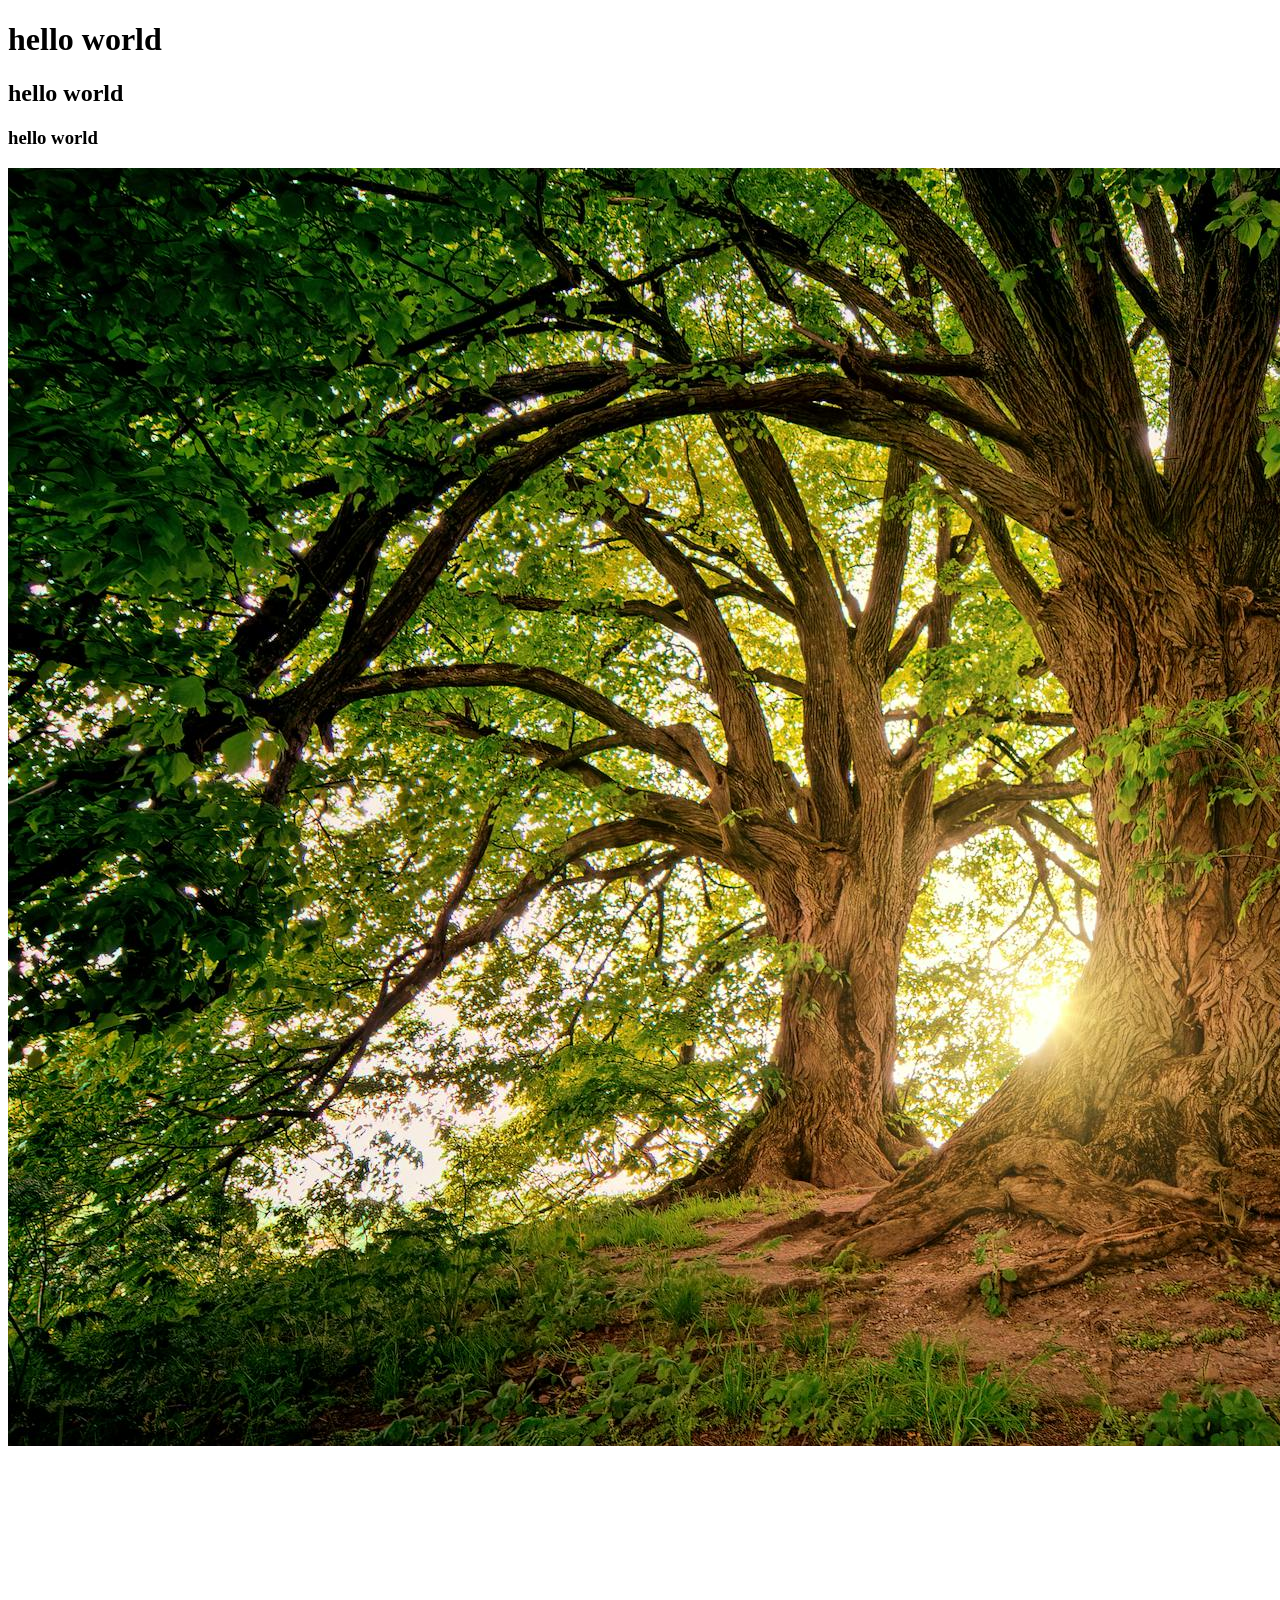
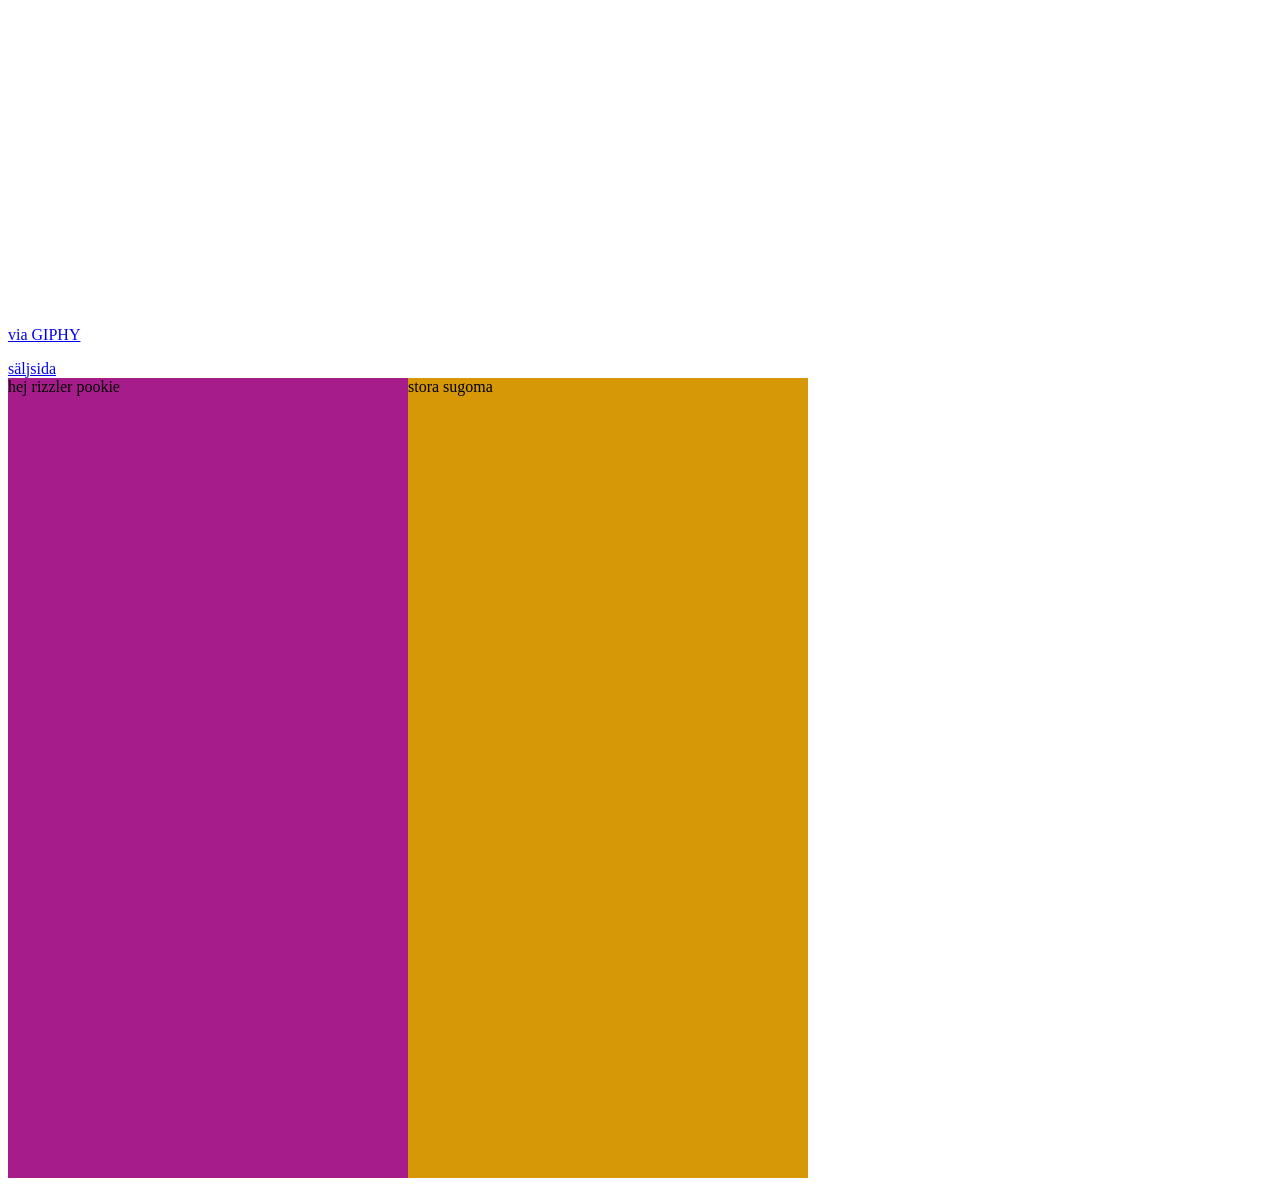
<file: page1/index.html>
<!DOCTYPE html>
<html lang="en">
<head>
    <meta charset="UTF-8">
    <meta name="viewport" content="width=device-width, initial-scale=1.0">
    <title>Document</title>
    <link rel="stylesheet" href="style.css">
</head>
<body>

    <h1>hello world</h1>
    <h2>hello world</h2>
    <h3>hello world</h3>
    
    <img src="Bild.jpg">
    <video src=""></video>
    <iframe src="https://giphy.com/embed/H9L57Kw0fxLmE1XXD4" width="480" height="456" style="" frameBorder="0" class="giphy-embed" allowFullScreen></iframe><p><a href="https://giphy.com/gifs/meme-talking-amogus-H9L57Kw0fxLmE1XXD4">via GIPHY</a></p>

    <a href="http://blocket.se"> säljsida</a>

    <div id="container">
        <div id="ruta1">hej rizzler pookie</div>
        <div id="ruta2">stora sugoma</div>
    </div>
</body>
</html>
</file>
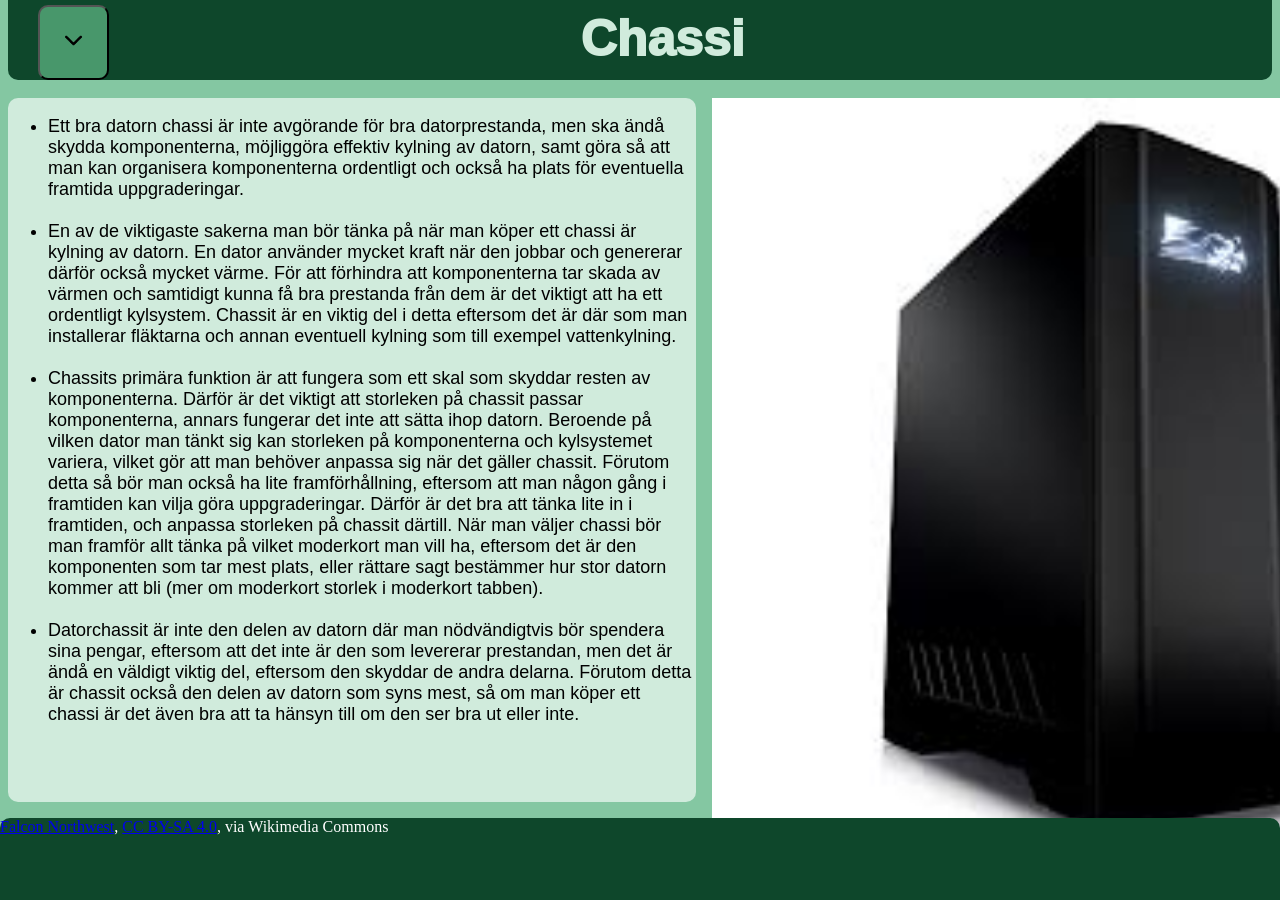
<file: Datorn/chassi.html>
<!DOCTYPE html>
<html lang="en">
<head>
    <meta charset="UTF-8">
    <meta name="viewport" content="width=device-width, initial-scale=1.0">
    <title>Document</title>
    <link rel="stylesheet" href="style.css">
</head>
<body>
    <div id="wrapper">
        <header>
            Chassi
        </header>
        <nav>
            <div class="dropdown">
                <button class="dropbtn"><img src="free-arrow-icon-download-in-svg-png-gif-file-formats--menu-down-ios11-dropdown-ui-ios-11-elements-vol-2-pack-user-interface-icons-475073.png" style="height: 35px"></button>
                <div class="dropdown-content">
                    <a href="gpu.html">Grafikkort</a>
                    <a href="cpu.html">Processor</a>
                    <a href="lagring.html">Lagringsminne</a>
                    <a href="moderkort.html">Moderkort</a>
                    <a href="ram.html">Ramminne</a>
                    <a href="nätag.html">Nätaggregat</a>
                    <a href="chassi.html">Chassi</a>
                    <a href="index.html">Home</a>
                </div>
            </div> 
        </nav>
        <aside>
            <ul>
                <li>Ett bra datorn chassi är inte avgörande för bra datorprestanda, men ska ändå skydda komponenterna, möjliggöra effektiv kylning av datorn, samt göra så att man kan organisera komponenterna ordentligt och också ha plats för eventuella framtida uppgraderingar. </li><br>
                <li>En av de viktigaste sakerna man bör tänka på när man köper ett chassi är kylning av datorn. En dator använder mycket kraft när den jobbar och genererar därför också mycket värme. För att förhindra att komponenterna tar skada av värmen och samtidigt kunna få bra prestanda från dem är det viktigt att ha ett ordentligt kylsystem. Chassit är en viktig del i detta eftersom det är där som man installerar fläktarna och annan eventuell kylning som till exempel vattenkylning. </li><br>
                <li>Chassits primära funktion är att fungera som ett skal som skyddar resten av komponenterna. Därför är det viktigt att storleken på chassit passar komponenterna, annars fungerar det inte att sätta ihop datorn. Beroende på vilken dator man tänkt sig kan storleken på komponenterna och kylsystemet variera, vilket gör att man behöver anpassa sig när det gäller chassit. Förutom detta så bör man också ha lite framförhållning, eftersom att man någon gång i framtiden kan vilja göra uppgraderingar. Därför är det bra att tänka lite in i framtiden, och anpassa storleken på chassit därtill. När man väljer chassi bör man framför allt tänka på vilket moderkort man vill ha, eftersom det är den komponenten som tar mest plats, eller rättare sagt bestämmer hur stor datorn kommer att bli (mer om moderkort storlek i moderkort tabben). </li><br>
                <li>Datorchassit är inte den delen av datorn där man nödvändigtvis bör spendera sina pengar, eftersom att det inte är den som levererar prestandan, men det är ändå en väldigt viktig del, eftersom den skyddar de andra delarna. Förutom detta är chassit också den delen av datorn som syns mest, så om man köper ett chassi är det även bra att ta hänsyn till om den ser bra ut eller inte. </li><br>
            </ul>
        </aside>
        <main><img src="images.jpg" alt=""></main>
        <footer><a href="https://commons.wikimedia.org/wiki/File:Falcon_Northwest_Mach_V_full_tower_desktop_PC.png">Falcon Northwest</a>, <a href="https://creativecommons.org/licenses/by-sa/4.0">CC BY-SA 4.0</a>, via Wikimedia Commons</footer>
    </div>
</body>
</html>
</file>
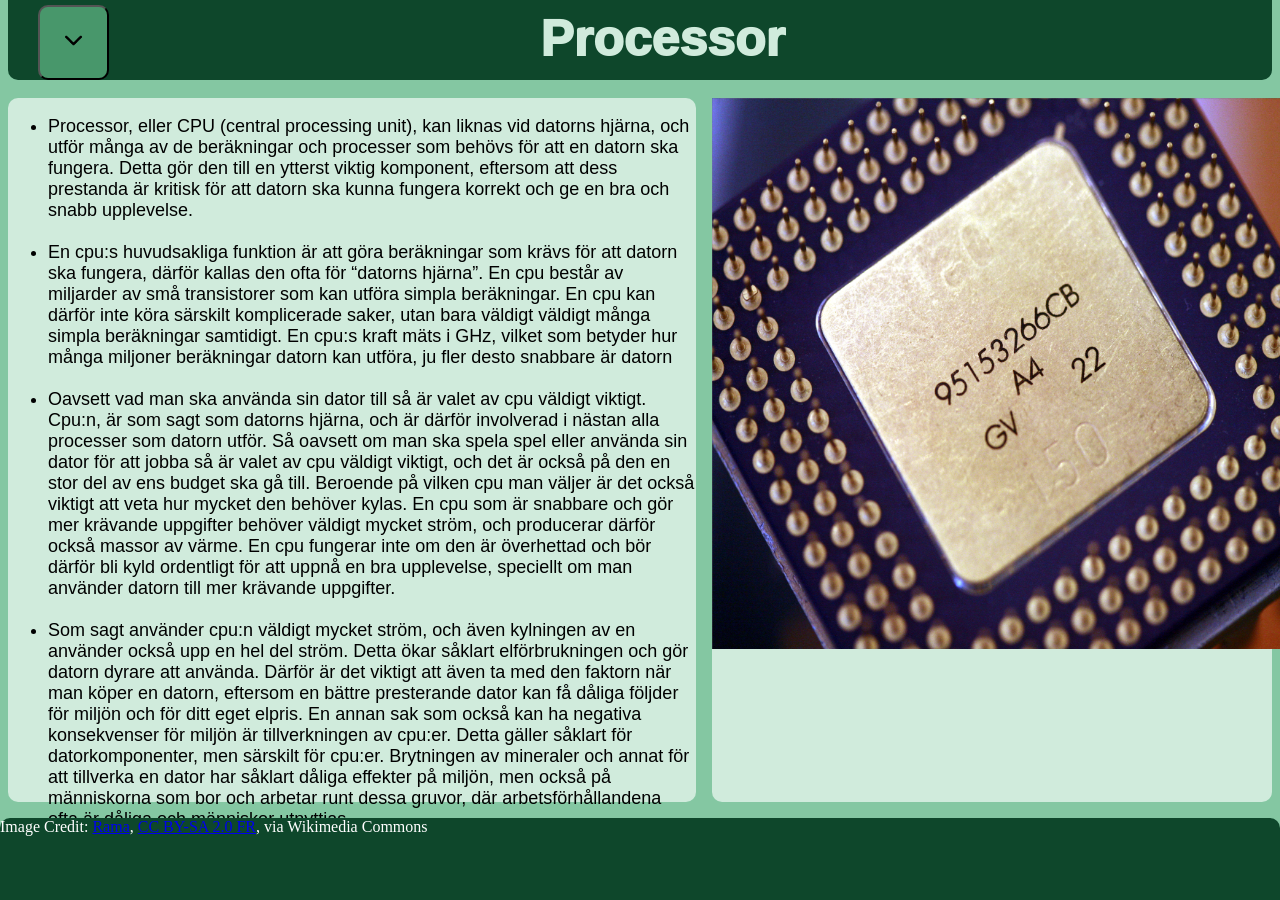
<file: Datorn/cpu.html>
<!DOCTYPE html>
<html lang="en">
<head>
    <meta charset="UTF-8">
    <meta name="viewport" content="width=device-width, initial-scale=1.0">
    <title>Document</title>
    <link rel="stylesheet" href="style.css">
</head>
<body>
    <div id="wrapper">
        <header>
            Processor
        </header>
        <nav>
            <div class="dropdown">
                <button class="dropbtn"><img src="free-arrow-icon-download-in-svg-png-gif-file-formats--menu-down-ios11-dropdown-ui-ios-11-elements-vol-2-pack-user-interface-icons-475073.png" style="height: 35px"></button>
                <div class="dropdown-content">
                    <a href="gpu.html">Grafikkort</a>
                    <a href="cpu.html">Processor</a>
                    <a href="lagring.html">Lagringsminne</a>
                    <a href="moderkort.html">Moderkort</a>
                    <a href="ram.html">Ramminne</a>
                    <a href="nätag.html">Nätaggregat</a>
                    <a href="chassi.html">Chassi</a>
                    <a href="index.html">Home</a>
                </div>
            </div> 
        </nav>
        <aside> 
            <ul>
                <li>Processor, eller CPU (central processing unit), kan liknas vid datorns hjärna, och utför många av de beräkningar och processer som behövs för att en datorn ska fungera. Detta gör den till en ytterst viktig komponent, eftersom att dess prestanda är kritisk för att datorn ska kunna fungera korrekt och ge en bra och snabb upplevelse.</li><br>

                <li>En cpu:s huvudsakliga funktion är att göra beräkningar som krävs för att datorn ska fungera, därför kallas den ofta för “datorns hjärna”. En cpu består av miljarder av små transistorer som kan utföra simpla beräkningar. En cpu kan därför inte köra särskilt komplicerade saker, utan bara väldigt väldigt många simpla beräkningar samtidigt. En cpu:s kraft mäts i GHz, vilket som betyder hur många miljoner beräkningar datorn kan utföra, ju fler desto snabbare är datorn</li><br>
            
                <li>Oavsett vad man ska använda sin dator till så är valet av cpu väldigt viktigt. Cpu:n, är som sagt som datorns hjärna, och är därför involverad i nästan alla processer som datorn utför. Så oavsett om man ska spela spel eller använda sin dator för att jobba så är valet av cpu väldigt viktigt, och det är också på den en stor del av ens budget ska gå till. Beroende på vilken cpu man väljer är det också viktigt att veta hur mycket den behöver kylas. En cpu som är snabbare och gör mer krävande uppgifter behöver väldigt mycket ström, och producerar därför också massor av värme. En cpu fungerar inte om den är överhettad och bör därför bli kyld ordentligt för att uppnå en bra upplevelse, speciellt om man använder datorn till mer krävande uppgifter.</li><br> 
            
                <li>Som sagt använder cpu:n väldigt mycket ström, och även kylningen av en använder också upp en hel del ström. Detta ökar såklart elförbrukningen och gör datorn dyrare att använda. Därför är det viktigt att även ta med den faktorn när man köper en datorn, eftersom en bättre presterande dator kan få dåliga följder för miljön och för ditt eget elpris. En annan sak som också kan ha negativa konsekvenser för miljön är tillverkningen av cpu:er. Detta gäller såklart för datorkomponenter, men särskilt för cpu:er. Brytningen av mineraler och annat för att tillverka en dator har såklart dåliga effekter på miljön, men också på människorna som bor och arbetar runt dessa gruvor, där arbetsförhållandena ofta är dåliga och människor utnyttjas.</li><br>
            </ul>
        </aside>
        <main> <img src="CPU_mg_3724.png" width="960px"> </main>
        <footer> Image Credit: <a href="https://commons.wikimedia.org/wiki/File:CPU_mg_3724.jpg">Rama</a>, <a href="https://creativecommons.org/licenses/by-sa/2.0/fr/deed.en">CC BY-SA 2.0 FR</a>, via Wikimedia Commons</footer>
    </div>
</body>
</html>
</file>
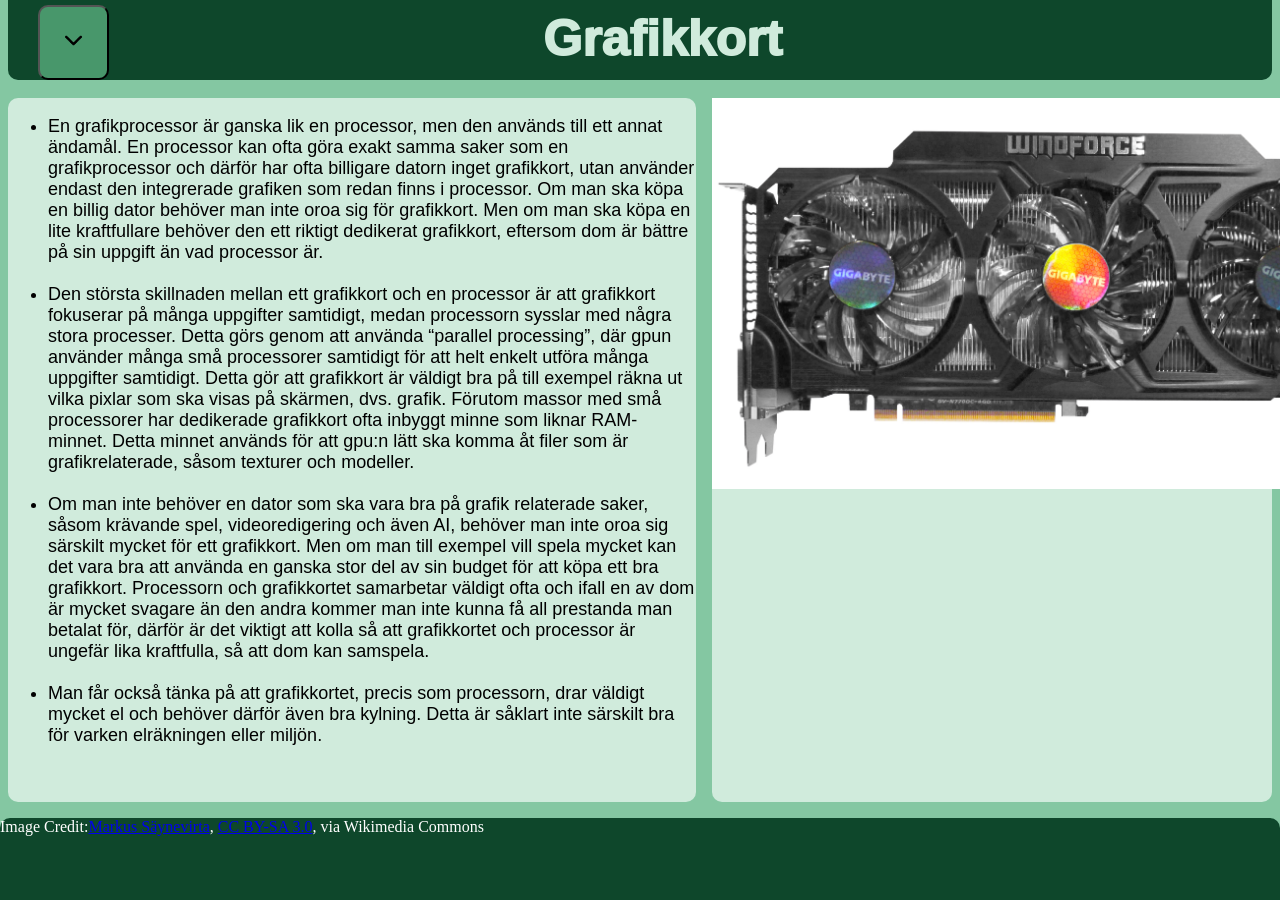
<file: Datorn/gpu.html>
<!DOCTYPE html>
<html lang="en">
<head>
    <meta charset="UTF-8">
    <meta name="viewport" content="width=device-width, initial-scale=1.0">
    <title>Document</title>
    <link rel="stylesheet" href="style.css">
</head>
<body>
    <div id="wrapper">
        <header>
            Grafikkort
        </header>
        <nav>
            <div class="dropdown">
                <button class="dropbtn"><img src="free-arrow-icon-download-in-svg-png-gif-file-formats--menu-down-ios11-dropdown-ui-ios-11-elements-vol-2-pack-user-interface-icons-475073.png" style="height: 35px"></button>
                <div class="dropdown-content">
                    <a href="gpu.html">Grafikkort</a>
                    <a href="cpu.html">Processor</a>
                    <a href="lagring.html">Lagringsminne</a>
                    <a href="moderkort.html">Moderkort</a>
                    <a href="ram.html">Ramminne</a>
                    <a href="nätag.html">Nätaggregat</a>
                    <a href="chassi.html">Chassi</a>
                    <a href="index.html">Home</a>
                </div>
            </div> 
        </nav>
        <aside>
            <ul>
                <li>En grafikprocessor är ganska lik en processor, men den används till ett annat ändamål. En processor kan ofta göra exakt samma saker som en grafikprocessor och därför har ofta billigare datorn inget grafikkort, utan använder endast den integrerade grafiken som redan finns i processor. Om man ska köpa en billig dator behöver man inte oroa sig för grafikkort. Men om man ska köpa en lite kraftfullare behöver den ett riktigt dedikerat grafikkort, eftersom dom är bättre på sin uppgift än vad processor är.</li><br>

                <li>Den största skillnaden mellan ett grafikkort och en processor är att grafikkort fokuserar på många uppgifter samtidigt, medan processorn sysslar med några stora processer. Detta görs genom att använda “parallel processing”, där gpun använder många små processorer samtidigt för att helt enkelt utföra många uppgifter samtidigt. Detta gör att grafikkort är väldigt bra på till exempel räkna ut vilka pixlar som ska visas på skärmen, dvs. grafik. Förutom massor med små processorer har dedikerade grafikkort ofta inbyggt minne som liknar RAM-minnet. Detta minnet används för att gpu:n lätt ska komma åt filer som är grafikrelaterade, såsom texturer och modeller.</li><br>

                <li>Om man inte behöver en dator som ska vara bra på grafik relaterade saker, såsom krävande spel, videoredigering och även AI, behöver man inte oroa sig särskilt mycket för ett grafikkort. Men om man till exempel vill spela mycket kan det vara bra att använda en ganska stor del av sin budget för att köpa ett bra grafikkort. Processorn och grafikkortet samarbetar väldigt ofta och ifall en av dom är mycket svagare än den andra kommer man inte kunna få all prestanda man betalat för, därför är det viktigt att kolla så att grafikkortet och processor är ungefär lika kraftfulla, så att dom kan samspela.</li><br>

                <li>Man får också tänka på att grafikkortet, precis som processorn, drar väldigt mycket el och behöver därför även bra kylning. Detta är såklart inte särskilt bra för varken elräkningen eller miljön.</li><br>
            </ul>
        </aside>
        <main> <img src="Gigabyte_GV-N770OC-4GD_Rev2.0.jpg" alt=""></main>
        <footer>Image Credit:<a href="https://commons.wikimedia.org/wiki/File:Gigabyte_GV-N770OC-4GD_Rev2.0.jpg">Markus Säynevirta</a>, <a href="https://creativecommons.org/licenses/by-sa/3.0">CC BY-SA 3.0</a>, via Wikimedia Commons</footer>
    </div>
</body>
</html>
</file>
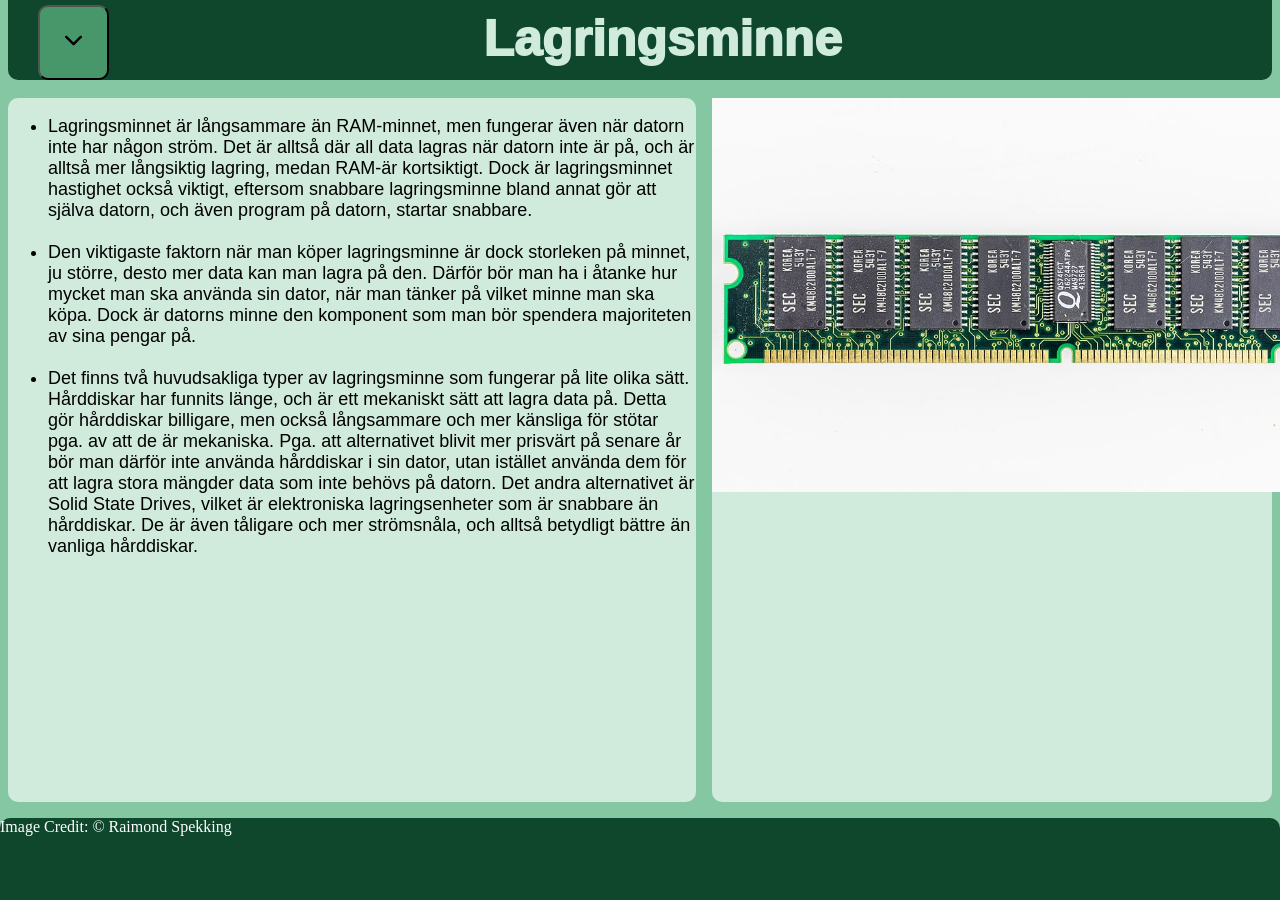
<file: Datorn/lagring.html>
<!DOCTYPE html>
<html lang="en">
<head>
    <meta charset="UTF-8">
    <meta name="viewport" content="width=device-width, initial-scale=1.0">
    <title>Document</title>
    <link rel="stylesheet" href="style.css">
</head>
<body>
    <div id="wrapper">
        <header>
            Lagringsminne
        </header>
        <nav>
            <div class="dropdown">
                <button class="dropbtn"><img src="free-arrow-icon-download-in-svg-png-gif-file-formats--menu-down-ios11-dropdown-ui-ios-11-elements-vol-2-pack-user-interface-icons-475073.png" style="height: 35px"></button>
                <div class="dropdown-content">
                    <a href="gpu.html">Grafikkort</a>
                    <a href="cpu.html">Processor</a>
                    <a href="lagring.html">Lagringsminne</a>
                    <a href="moderkort.html">Moderkort</a>
                    <a href="ram.html">Ramminne</a>
                    <a href="nätag.html">Nätaggregat</a>
                    <a href="chassi.html">Chassi</a>
                    <a href="index.html">Home</a>
                </div>
            </div> 
        </nav>
        <aside>
            <ul>
                <li>Lagringsminnet är långsammare än RAM-minnet, men fungerar även när datorn inte har någon ström. Det är alltså där all data lagras när datorn inte är på, och är alltså mer långsiktig lagring, medan RAM-är kortsiktigt. Dock är lagringsminnet hastighet också viktigt, eftersom snabbare lagringsminne bland annat gör att själva datorn, och även program på datorn, startar snabbare.</li><br>

                <li>Den viktigaste faktorn när man köper lagringsminne är dock storleken på minnet, ju större, desto mer data kan man lagra på den. Därför bör man ha i åtanke hur mycket man ska använda sin dator, när man tänker på vilket minne man ska köpa. Dock är datorns minne den komponent som man bör spendera majoriteten av sina pengar på.</li><br>

                <li>Det finns två huvudsakliga typer av lagringsminne som fungerar på lite olika sätt. Hårddiskar har funnits länge, och är ett mekaniskt sätt att lagra data på. Detta gör hårddiskar billigare, men också långsammare och mer känsliga för stötar pga. av att de är mekaniska. Pga. att alternativet blivit mer prisvärt på senare år bör man därför inte använda hårddiskar i sin dator, utan istället använda dem för att lagra stora mängder data som inte behövs på datorn. Det andra alternativet är Solid State Drives, vilket är elektroniska lagringsenheter som är snabbare än hårddiskar. De är även tåligare och mer strömsnåla, och alltså betydligt bättre än vanliga hårddiskar.</li><br>
            </ul>
        </aside>
        <main> <img src="1024px-Super_PC_Memory_GT-1681_DIMM-4526.jpg" alt=""></main>
        <footer>Image Credit: © Raimond Spekking</footer>
    </div>
</body>
</html>
</file>
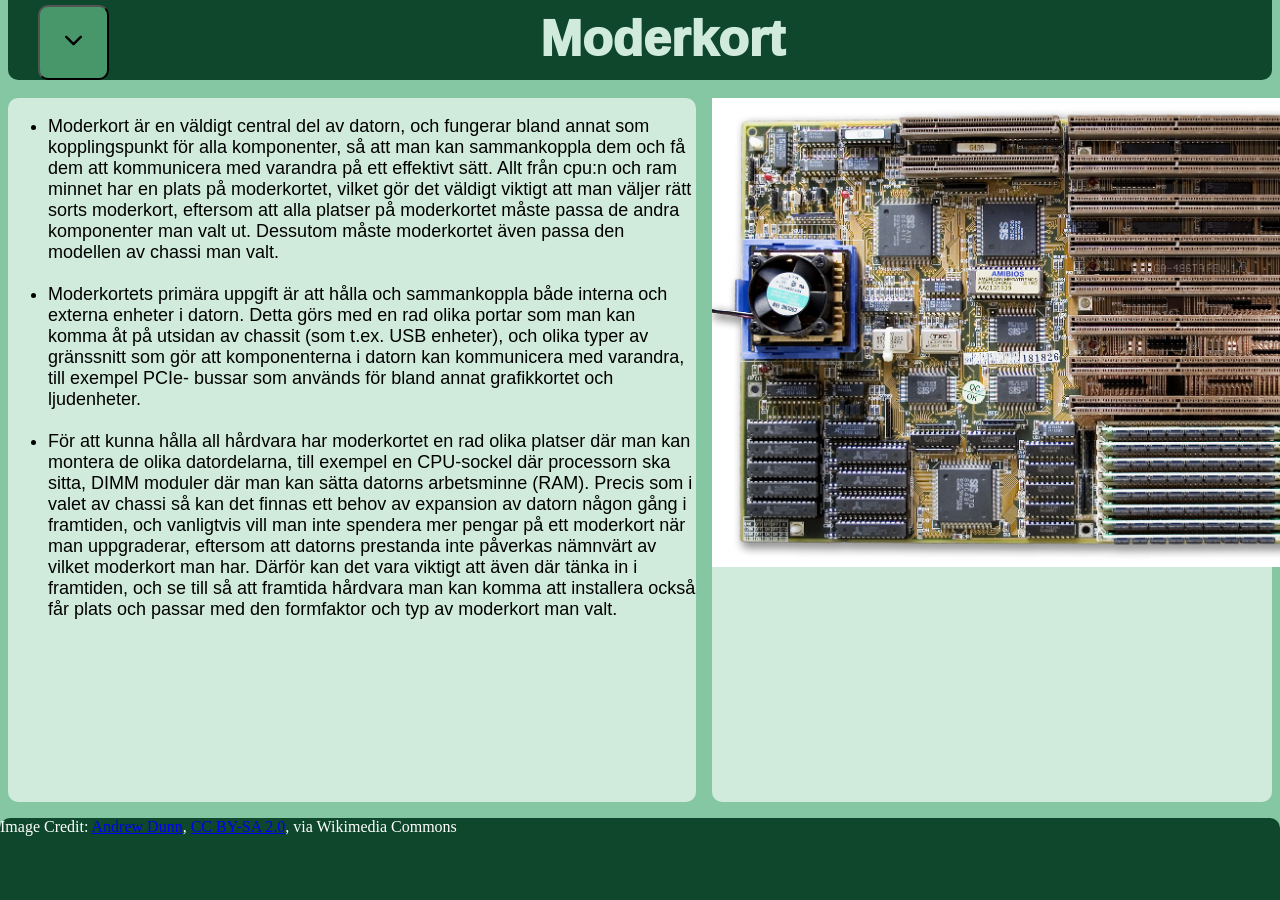
<file: Datorn/moderkort.html>
<!DOCTYPE html>
<html lang="en">
<head>
    <meta charset="UTF-8">
    <meta name="viewport" content="width=device-width, initial-scale=1.0">
    <title>Document</title>
    <link rel="stylesheet" href="style.css">
</head>
<body>
    <div id="wrapper">
        <header>
            Moderkort
        </header>
        <nav>
            <div class="dropdown">
                <button class="dropbtn"><img src="free-arrow-icon-download-in-svg-png-gif-file-formats--menu-down-ios11-dropdown-ui-ios-11-elements-vol-2-pack-user-interface-icons-475073.png" style="height: 35px"></button>
                <div class="dropdown-content">
                    <a href="gpu.html">Grafikkort</a>
                    <a href="cpu.html">Processor</a>
                    <a href="lagring.html">Lagringsminne</a>
                    <a href="moderkort.html">Moderkort</a>
                    <a href="ram.html">Ramminne</a>
                    <a href="nätag.html">Nätaggregat</a>
                    <a href="chassi.html">Chassi</a>
                    <a href="index.html">Home</a>
                </div>
            </div> 
        </nav>
        <aside> 
            <ul>
           <li>Moderkort är en väldigt central del av datorn, och fungerar bland annat som kopplingspunkt för alla komponenter, så att man kan sammankoppla dem och få dem att kommunicera med varandra på ett effektivt sätt. Allt från cpu:n och ram minnet har en plats på moderkortet, vilket gör det väldigt viktigt att man väljer rätt sorts moderkort, eftersom att alla platser på moderkortet måste passa de andra komponenter man valt ut. Dessutom måste moderkortet även passa den modellen av chassi man valt.</li><br>

           <li>Moderkortets primära uppgift är att hålla och sammankoppla både interna och externa enheter i datorn. Detta görs med en rad olika portar som man kan komma åt på utsidan av chassit (som t.ex. USB enheter), och olika typer av gränssnitt som gör att komponenterna i datorn kan kommunicera med varandra, till exempel PCIe- bussar som används för bland annat grafikkortet och ljudenheter.</li><br>

            <li>För att kunna hålla all hårdvara har moderkortet en rad olika platser där man kan montera de olika datordelarna, till exempel en CPU-sockel där processorn ska sitta, DIMM moduler där man kan sätta datorns arbetsminne (RAM). Precis som i valet av chassi så kan det finnas ett behov av expansion av datorn någon gång i framtiden, och vanligtvis vill man inte spendera mer pengar på ett moderkort när man uppgraderar, eftersom att datorns prestanda inte påverkas nämnvärt av vilket moderkort man har. Därför kan det vara viktigt att även där tänka in i framtiden, och se till så att framtida hårdvara man kan komma att installera också får plats och passar med den formfaktor och typ av moderkort man valt.</li><br>
            </ul>
        </aside>
        <main> <img src="Motherboard_Baby_AT.jpg" alt=""></main>
        <footer> Image Credit: <a href="https://commons.wikimedia.org/wiki/File:Motherboard_Baby_AT.jpg">Andrew Dunn</a>, <a href="https://creativecommons.org/licenses/by-sa/2.0">CC BY-SA 2.0</a>, via Wikimedia Commons</footer>
    </div>
</body>
</html>
</file>
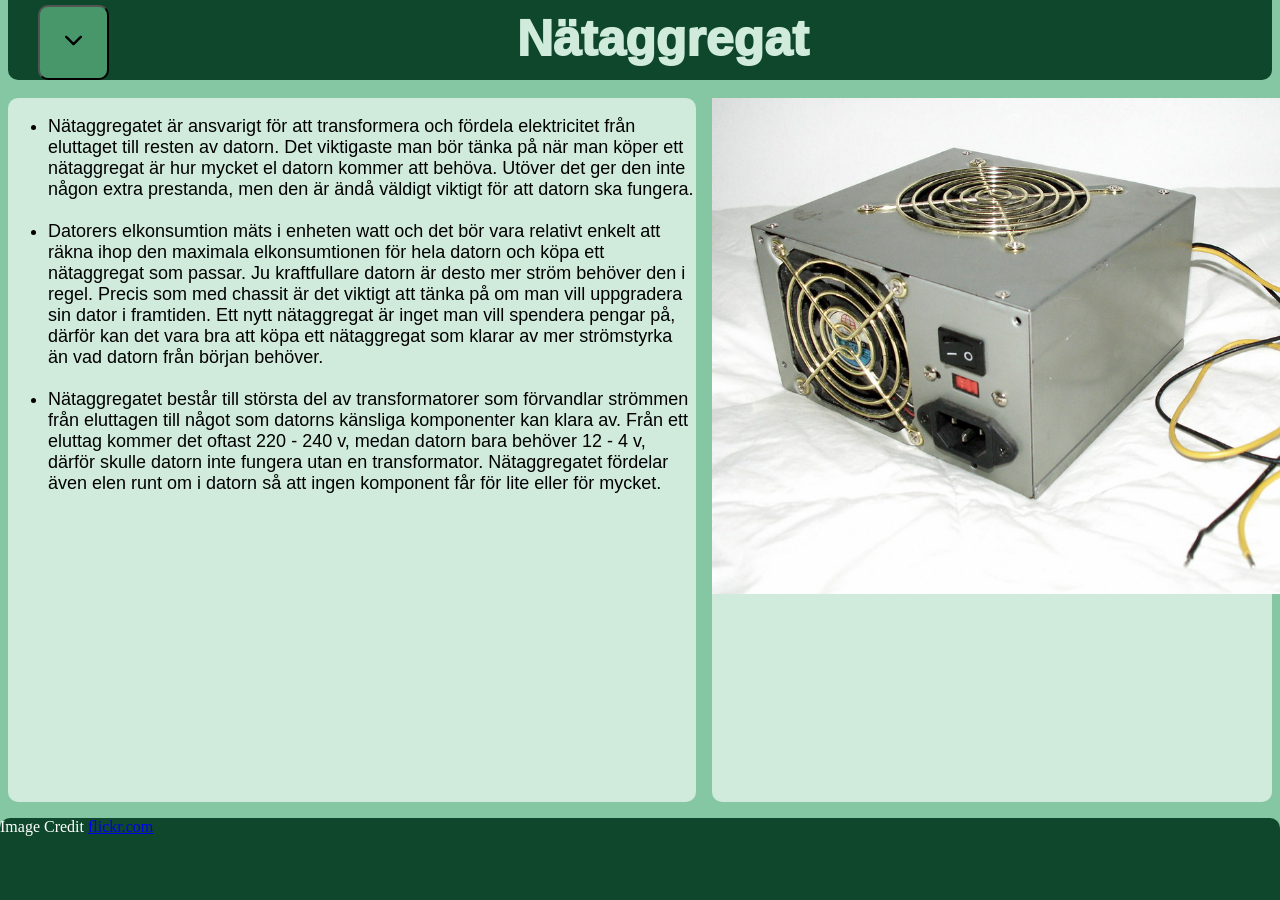
<file: Datorn/nätag.html>
<!DOCTYPE html>
<html lang="en">
<head>
    <meta charset="UTF-8">
    <meta name="viewport" content="width=device-width, initial-scale=1.0">
    <title>Document</title>
    <link rel="stylesheet" href="style.css">
</head>
<body>
    <div id="wrapper">
        <header>
            Nätaggregat
        </header>
        <nav>
            <div class="dropdown">
                <button class="dropbtn"><img src="free-arrow-icon-download-in-svg-png-gif-file-formats--menu-down-ios11-dropdown-ui-ios-11-elements-vol-2-pack-user-interface-icons-475073.png" style="height: 35px"></button>
                <div class="dropdown-content">
                    <a href="gpu.html">Grafikkort</a>
                    <a href="cpu.html">Processor</a>
                    <a href="lagring.html">Lagringsminne</a>
                    <a href="moderkort.html">Moderkort</a>
                    <a href="ram.html">Ramminne</a>
                    <a href="nätag.html">Nätaggregat</a>
                    <a href="chassi.html">Chassi</a>
                    <a href="index.html">Home</a>
                </div>
            </div> 
        </nav>
        <aside>
            <ul>
                <li>Nätaggregatet är ansvarigt för att transformera och fördela elektricitet från eluttaget till resten av datorn. Det viktigaste man bör tänka på när man köper ett nätaggregat är hur mycket el datorn kommer att behöva. Utöver det ger den inte någon extra prestanda, men den är ändå väldigt viktigt för att datorn ska fungera.</li><br>

                <li>Datorers elkonsumtion mäts i enheten watt och det bör vara relativt enkelt att räkna ihop den maximala elkonsumtionen för hela datorn och köpa ett nätaggregat som passar. Ju kraftfullare datorn är desto mer ström behöver den i regel. Precis som med chassit är det viktigt att tänka på om man vill uppgradera sin dator i framtiden. Ett nytt nätaggregat är inget man vill spendera pengar på, därför kan det vara bra att köpa ett nätaggregat som klarar av mer strömstyrka än vad datorn från början behöver.</li><br>

                <li>Nätaggregatet består till största del av transformatorer som förvandlar strömmen från eluttagen till något som datorns känsliga komponenter kan klara av. Från ett eluttag kommer det oftast 220 - 240 v, medan datorn bara behöver 12 - 4 v, därför skulle datorn inte fungera utan en transformator. Nätaggregatet fördelar även elen runt om i datorn så att ingen komponent får för lite eller för mycket.</li><br>


            </ul>
        </aside>
        <main> <img src="nätagg.jpg" alt=""></main>
        <footer> Image Credit <a href="https://www.flickr.com/photos/vrogy/1520029603">flickr.com</a></footer>
    </div>
</body>
</html>
</file>
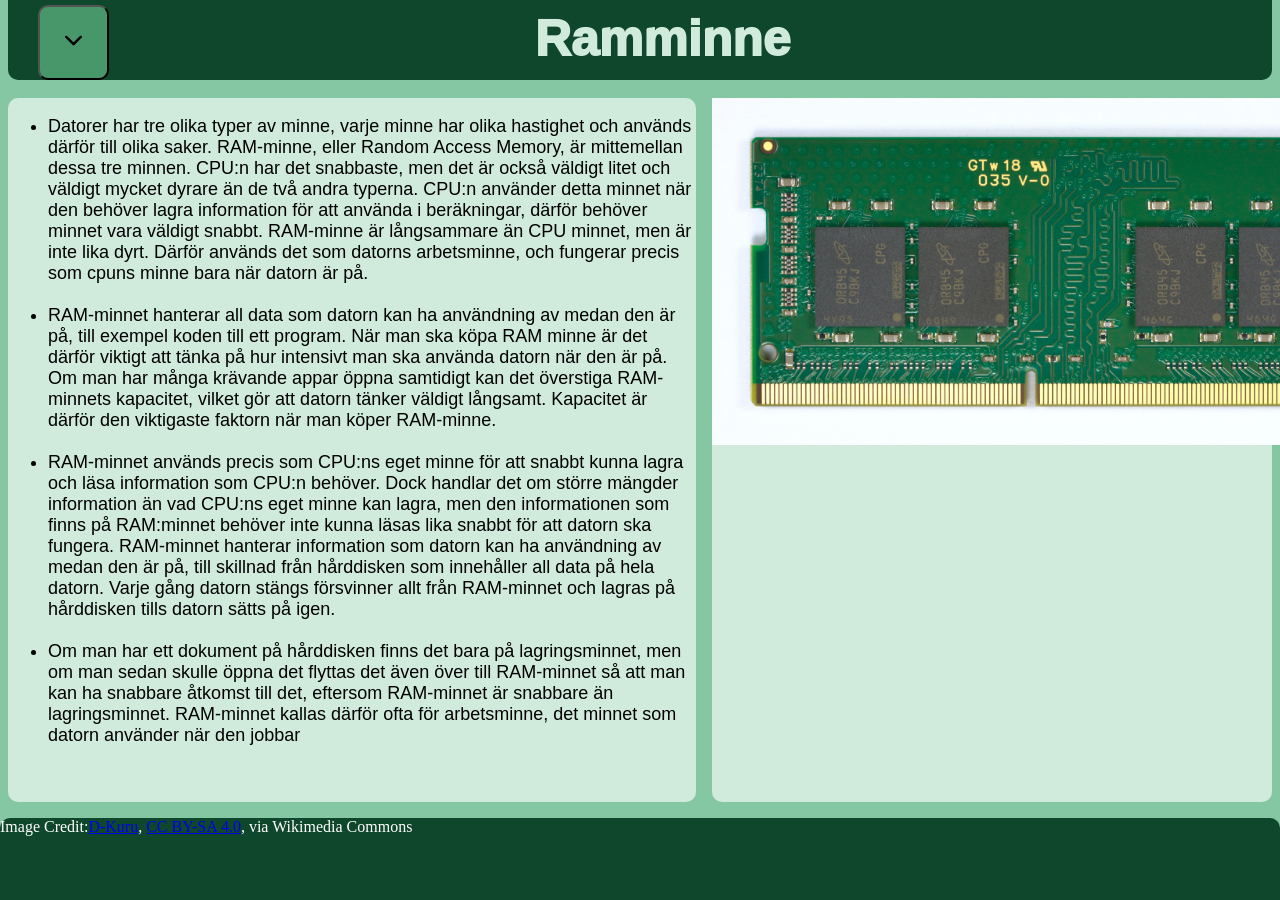
<file: Datorn/ram.html>
<!DOCTYPE html>
<html lang="en">
<head>
    <meta charset="UTF-8">
    <meta name="viewport" content="width=device-width, initial-scale=1.0">
    <title>Document</title>
    <link rel="stylesheet" href="style.css">
</head>
<body>
    <div id="wrapper">
        <header>
            Ramminne
        </header>
        <nav>
            <div class="dropdown">
                <button class="dropbtn"><img src="free-arrow-icon-download-in-svg-png-gif-file-formats--menu-down-ios11-dropdown-ui-ios-11-elements-vol-2-pack-user-interface-icons-475073.png" style="height: 35px"></button>
                <div class="dropdown-content">
                    <a href="gpu.html">Grafikkort</a>
                    <a href="cpu.html">Processor</a>
                    <a href="lagring.html">Lagringsminne</a>
                    <a href="moderkort.html">Moderkort</a>
                    <a href="ram.html">Ramminne</a>
                    <a href="nätag.html">Nätaggregat</a>
                    <a href="chassi.html">Chassi</a>
                    <a href="index.html">Home</a>
                </div>
            </div> 
        </nav>
        <aside>
            <ul>
                <li>Datorer har tre olika typer av minne, varje minne har olika hastighet och används därför till olika saker. RAM-minne, eller Random Access Memory, är mittemellan dessa tre minnen. CPU:n har det snabbaste, men det är också väldigt litet och väldigt mycket dyrare än de två andra typerna. CPU:n använder detta minnet när den behöver lagra information för att använda i beräkningar, därför behöver minnet vara väldigt snabbt. RAM-minne är långsammare än CPU minnet, men är inte lika dyrt. Därför används det som datorns arbetsminne, och fungerar precis som cpuns minne bara när datorn är på.</li><br>

                <li>RAM-minnet hanterar all data som datorn kan ha användning av medan den är på, till exempel koden till ett program. När man ska köpa RAM minne är det därför viktigt att tänka på hur intensivt man ska använda datorn när den är på. Om man har många krävande appar öppna samtidigt kan det överstiga RAM-minnets kapacitet, vilket gör att datorn tänker väldigt långsamt. Kapacitet är därför den viktigaste faktorn när man köper RAM-minne.</li><br>

                <li>RAM-minnet används precis som CPU:ns eget minne för att snabbt kunna lagra och läsa information som CPU:n behöver. Dock handlar det om större mängder information än vad CPU:ns eget minne kan lagra, men den informationen som finns på RAM:minnet behöver inte kunna läsas lika snabbt för att datorn ska fungera. RAM-minnet hanterar information som datorn kan ha användning av medan den är på, till skillnad från hårddisken som innehåller all data på hela datorn. Varje gång datorn stängs försvinner allt från RAM-minnet och lagras på hårddisken tills datorn sätts på igen.</li><br>

                <li>Om man har ett dokument på hårddisken finns det bara på lagringsminnet, men om man sedan skulle öppna det flyttas det även över till RAM-minnet så att man kan ha snabbare åtkomst till det, eftersom RAM-minnet är snabbare än lagringsminnet. RAM-minnet kallas därför ofta för arbetsminne, det minnet som datorn använder när den jobbar</li><br>
            </ul>
        </aside>
        <main> <img src="DDR_4_RAM_SO-DIMM_16GB_by_Micron-top_back_PNr°0841.jpg" alt=""></main>
        <footer> Image Credit:<a href="https://commons.wikimedia.org/wiki/File:DDR_4_RAM_SO-DIMM_16GB_by_Micron-top_back_PNr%C2%B00841.jpg">D-Kuru</a>, <a href="https://creativecommons.org/licenses/by-sa/4.0">CC BY-SA 4.0</a>, via Wikimedia Commons</footer>
    </div>
</body>
</html>
</file>
<file: page1/style.css>
div{

height: 800px;
width: 800px;

}

#container{

    display: flex;

}

#ruta1{

    background-color: rgb(166, 28, 139);

}

#ruta2{

    background-color: rgb(214, 152, 7);

}
</file>
<file: Datorn/style.css>
body{
height: 100vh;
width: 100vw;
margin: 0px;
background-color: rgb(132, 199, 162);
}

header{
grid-area: h;
font-family: Impact, Haettenschweiler, 'Arial Narrow Bold', sans-serif;
background-color: rgb(14, 71, 43);
color: rgb(208, 235, 220);
border-bottom-right-radius: 10px;
font-size: 50px;
font-weight: 1000;
text-align: center;
margin-right: 8px;
margin-bottom: 10px;
padding-right: 75px;
padding-top: 10px;
}

nav{
    grid-area: n;
    background-color: rgb(14, 71, 43);
    margin-left: 8px;
    border-bottom-left-radius: 10px;
    margin-bottom: 10px;
    padding-left: 30px;
    padding-top: 5px;
/* Dropdown Button */
.dropbtn {
    background-color: rgb(72, 151, 107);
    padding: 16px;
    font-size: 16px;
    border-radius: 10px;

  }
  
  /* The container <div> - needed to position the dropdown content */
  .dropdown {
    position: relative;
    display: inline-block;
  }
  
  /* Dropdown Content (Hidden by Default) */
  .dropdown-content {
    display: none;
    position: absolute;
    background-color: #f1f1f1;
    min-width: 160px;
    z-index: 1;
    border-radius: 10px;
  }
  
  /* Links inside the dropdown */
  .dropdown-content a {
    color: black;
    padding: 12px 16px;
    text-decoration: none;
    display: block;
  }
  
  /* Change color of dropdown links on hover */
  .dropdown-content a:hover 
  {
    background-color: rgb(132, 199, 162);
     border-radius: 10px;
    }
  
  /* Show the dropdown menu on hover */
  .dropdown:hover .dropdown-content {display: block;}
  
  /* Change the background color of the dropdown button when the dropdown content is shown */
  .dropdown:hover .dropbtn {background-color: rgb(43, 109, 73);} 
}


aside{
grid-area: a;
font-family: sans-serif;
background-color: rgb(208, 235, 220);
border-radius: 10px;
margin: 8px;
font-size: large;
}

main{
grid-area: m;
background-color: rgb(208, 235, 220);
img{width: 700px; 
    
}
margin: 8px;
border-radius: 10px;
}

footer{
grid-area: f;
background-color: rgb(14, 71, 43);
border-top-left-radius: 10px;
border-top-right-radius: 10px;
margin-top: 8px;
color: white;
}

#wrapper {
height: 100%;
width: 100%;
display: grid;
grid-template-columns: 10% 45% 45%;
grid-template-rows: 10% 80% 10%;

grid-template-areas:

"n h h"
"a a m"
"f f f";

}
</file>
